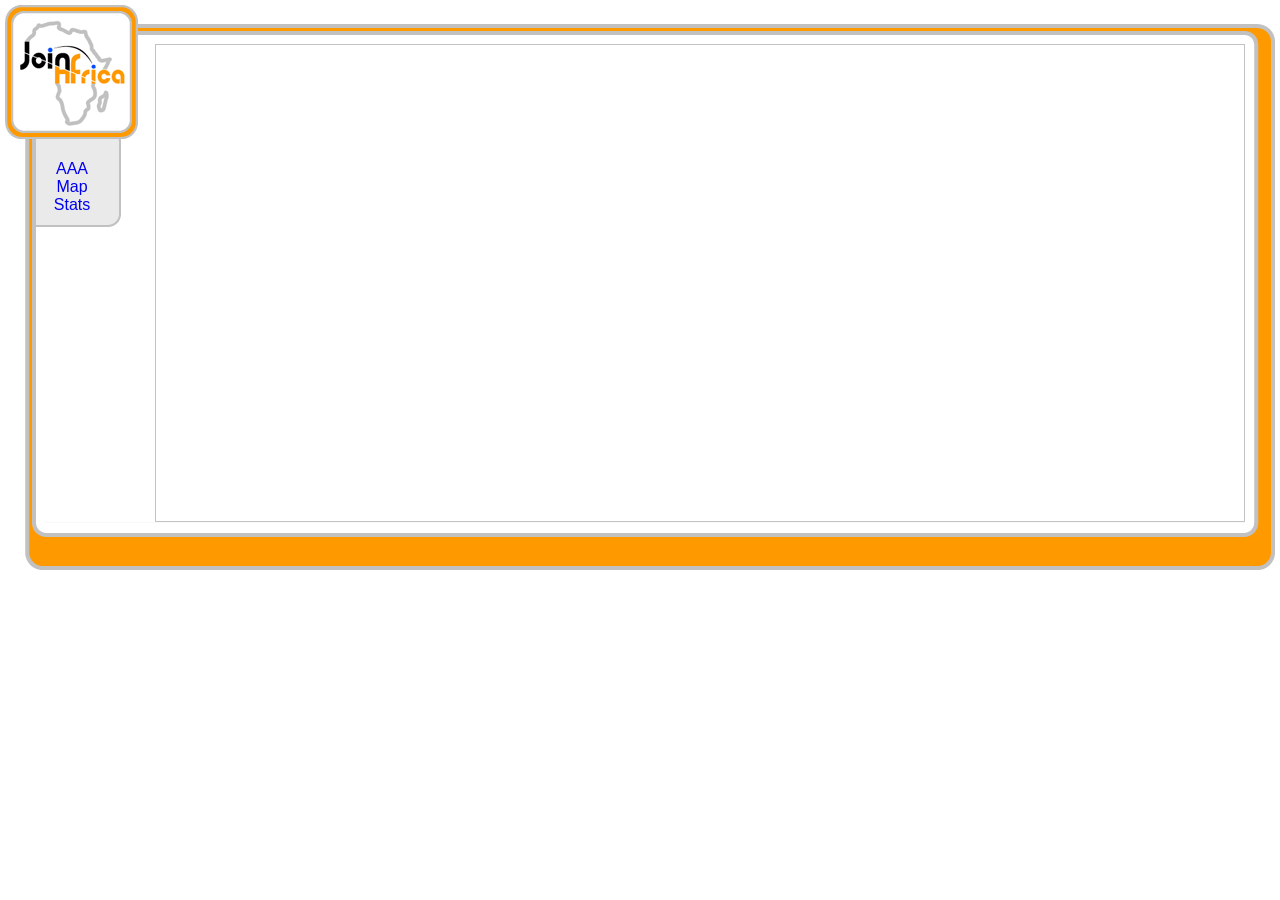
<file: tags/4.0.0_RC2/www/manage/index.html>
<!DOCTYPE html PUBLIC "-//W3C//DTD XHTML 1.0 Transitional//EN" "http://www.w3.org/TR/xhtml1/DTD/xhtml1-transitional.dtd">
<html xmlns="http://www.w3.org/1999/xhtml" >
<head>
    <title>JoinAfrica - Your Community ISP</title>
    <link href="../css/template2.css" rel="stylesheet" type="text/css" />

</head>
<body>
<div id="topcontainer">
<div id="jalogo" onclick="javascript:window.open('http://www.joinafrica.org/kenya')" style="cursor:pointer" title="JoinAfrica Kenya Home"></div>
<div  id="navborder" class='con'>
	<div class='contop'><div></div></div>
 	<div class='concr'>
		<div class='concontent'>
			<br />
			<a href="#" onclick="javascript:document.getElementById('subpage').src='http://portal.joinafrica.org/daloradius/';">AAA</a><br />
			<a href="#" onclick="javascript:document.getElementById('subpage').src='http://portal.joinafrica.org/live/';">Map</a><br />
			<a href="#" onclick="javascript:document.getElementById('subpage').src='http://portal.joinafrica.org/nagios/';">Stats</a><br />
    		</div>
	</div>
	<div class='conbottom'><div></div></div>
</div>
<div id="pageborder" class='pg'>
	<div class='pgtop'><div><div></div></div></div>
	<div class='pgcl'>
		<div class='pgcr'>
 			<div class='pgcontent'>
				<div id="mainframe">
					<iframe id="subpage" src="http://portal.joinafrica.org/live/" frameborder="0"></iframe>
				</div>
					<script type="text/javascript">
		document.getElementById('subpage').height=document.body.scrollHeight + 70;
	</script>
    			</div>
		</div>
	</div>
	<div class='pgbottom'><div><div></div></div></div>
</div>
</div>
</body>
</html>
</file>
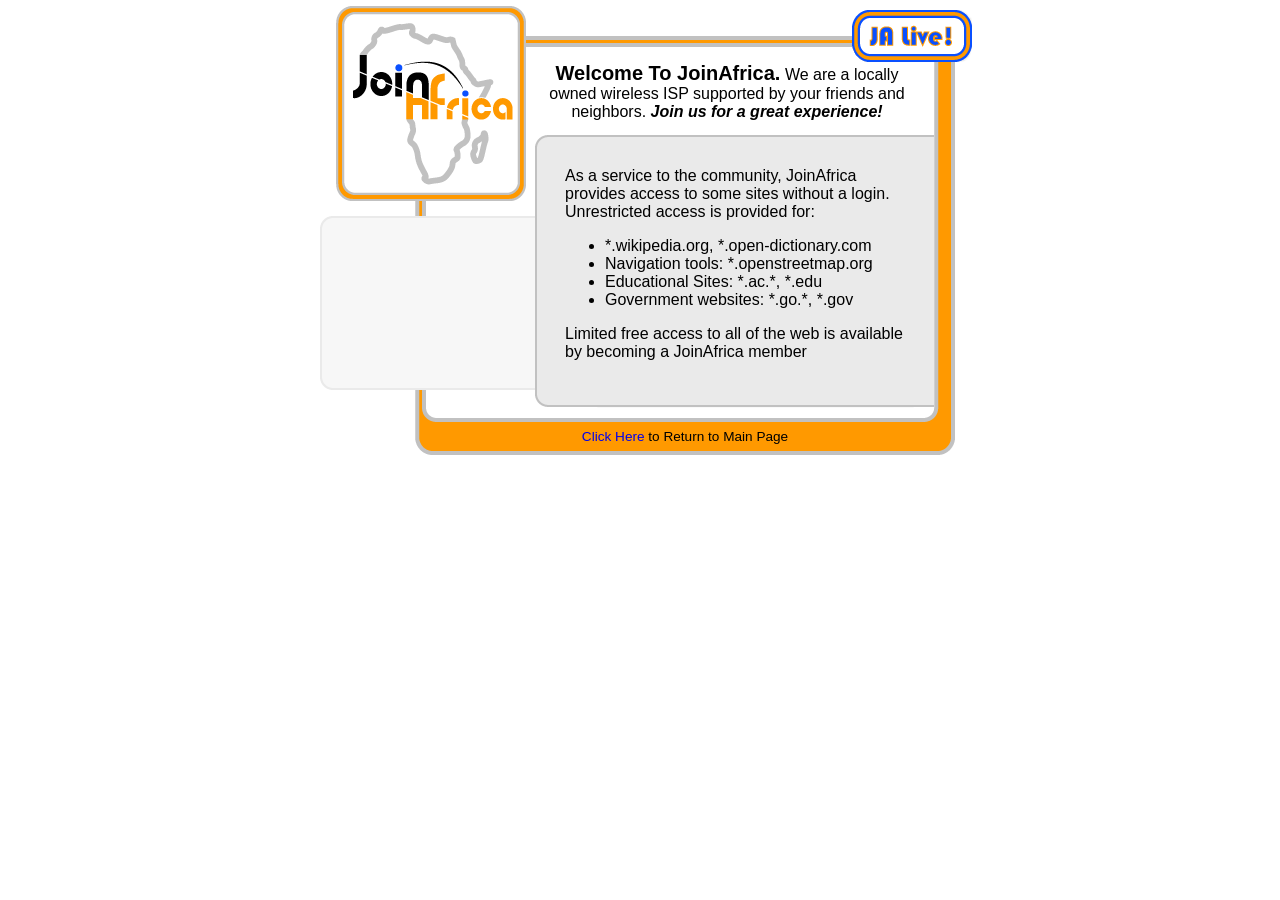
<file: trunk/www/freesites.html>
<!DOCTYPE html PUBLIC "-//W3C//DTD XHTML 1.0 Transitional//EN" "http://www.w3.org/TR/xhtml1/DTD/xhtml1-transitional.dtd">
<html xmlns="http://www.w3.org/1999/xhtml" >
<head>
    <title>JoinAfrica - Your Community ISP</title>
    <link href="css/template.css" rel="stylesheet" type="text/css" />
</head>
<body>
<div id="jalogo" onclick="javascript:window.location='http://www.joinafrica.org'" style="cursor:pointer" title="JoinAfrica Home"></div>
<div id="jalive" onclick="javascript:window.location='http://portal.joinafrica.org/live'" style="cursor:pointer" title="Live Map"></div>

<!--
<div id="getonline" onclick="javascript:window.location='http://www.joinafrica.org/getconected/'" style="cursor:pointer" title="Get Online"></div>
-->
 
<div id="topcontainer">
    <div id="pagecontainer">
        <div id="pageborder_t"></div>
        <div id="pageborder_c">&nbsp;
            <div id="contentcontainer">
                <div id="abovecontent">
			<span class="head1">Welcome To JoinAfrica.</span> We are a locally owned wireless ISP supported by your friends and neighbors.  <b><i>Join us for a great experience!</i></b>


<!--                    <div id="coverage" onclick="javascript:window.location='http://www.joinafrica.org/getconnected/coverage.html'" style="cursor:pointer" title="Coverage Map"></div>
                    <div id="getconnected" onclick="javascript:window.location='http://www.joinafrica.org/getconnected/'" style="cursor:pointer" title="Get Connected"></div>
                    <div id="freemium" onclick="javascript:window.location='http://www.joinafrica.org/about/freemium.html'" style="cursor:pointer" title="Freemium FAQ"></div>
-->
                </div>
                <div id="contentcontainer_t"></div>
                <div id="contentcontainer_c">&nbsp;
                <div class="introblock2">
                <p>As a service to the community, JoinAfrica provides access to some sites without a login.  
		Unrestricted access is provided for:</p>
		<ul>
			<li>*.wikipedia.org, *.open-dictionary.com</li>
			<li>Navigation tools: *.openstreetmap.org</li>
			<li>Educational Sites: *.ac.*, *.edu</li>
			<li>Government websites: *.go.*, *.gov</li>
             	</ul>
		Limited free access to all of the web is available by becoming a JoinAfrica member
                </div>&nbsp;
                </div>
                <div id="contentcontainer_b"></div>
            </div>
            <div id="navbar">
                <div id="navbar_t"></div>
                <div id="navbar_c">
                    &nbsp;
                    <div id="navlinks">

<!--
                        <p><a href="/about/">How JA Works</a></p>
                        <p><a href="/howtomake/">How to Make</a></p>
                        <p><a href="/contribute/">How to Contribute</a></p> 
                        <p><a href="/team/">Team</a></p> 
                        <p><a href="/contact/">Contact</a></p>
-->
                    </div>                   
                </div>
                <div id="navbar_b"></div>
            </div>
        </div>
        <div id="pageborder_b">
		<div id="bbcontent"><a href="splash.html">Click Here</a> to Return to Main Page</div>
	</div>
    </div>
</div> 
       
</body>
</html>
</file>
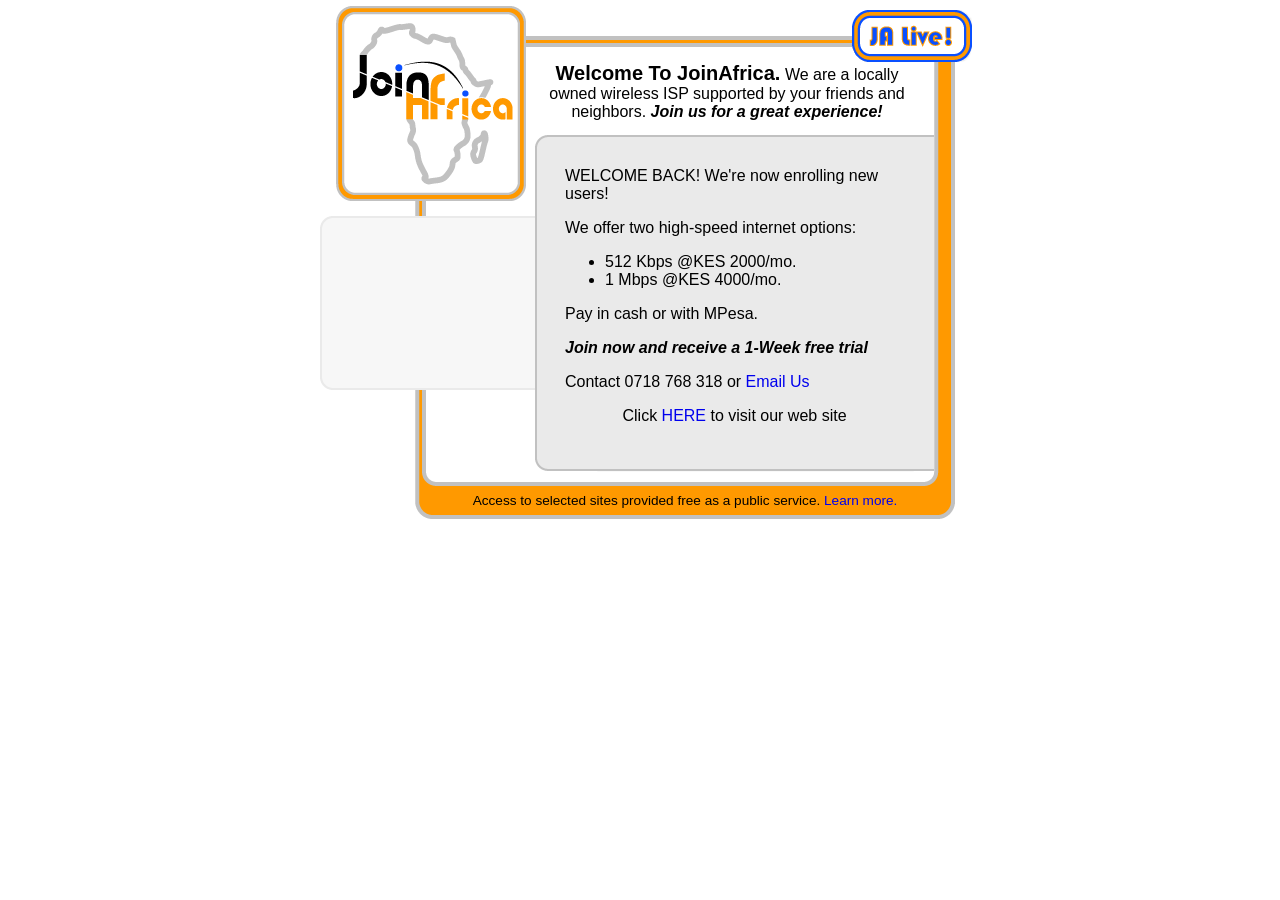
<file: trunk/www/splash.html>
<!DOCTYPE html PUBLIC "-//W3C//DTD XHTML 1.0 Transitional//EN" "http://www.w3.org/TR/xhtml1/DTD/xhtml1-transitional.dtd">
<html xmlns="http://www.w3.org/1999/xhtml" >
<head>
    <title>JoinAfrica - Your Community ISP</title>
    <link href="css/template.css" rel="stylesheet" type="text/css" />
</head>
<body>
<div id="jalogo" onclick="javascript:window.open('http://www.joinafrica.org/kenya')" style="cursor:pointer" title="JoinAfrica Kenya Home"></div>
<div id="jalive" onclick="javascript:window.open('http://portal.joinafrica.org/live')" style="cursor:pointer" title="Live Map"></div>

<!--
<div id="getonline" onclick="javascript:window.location='http://www.joinafrica.org/getconected/'" style="cursor:pointer" title="Get Online"></div>
-->
 
<div id="topcontainer">
    <div id="pagecontainer">
        <div id="pageborder_t"></div>
        <div id="pageborder_c">&nbsp;
            <div id="contentcontainer">
                <div id="abovecontent">
			<span class="head1">Welcome To JoinAfrica.</span> We are a locally owned wireless ISP supported by your friends and neighbors.  <b><i>Join us for a great experience!</i></b>


<!--                    <div id="coverage" onclick="javascript:window.location='http://www.joinafrica.org/getconnected/coverage.html'" style="cursor:pointer" title="Coverage Map"></div>
                    <div id="getconnected" onclick="javascript:window.location='http://www.joinafrica.org/getconnected/'" style="cursor:pointer" title="Get Connected"></div>
                    <div id="freemium" onclick="javascript:window.location='http://www.joinafrica.org/about/freemium.html'" style="cursor:pointer" title="Freemium FAQ"></div>
-->
                </div>
                <div id="contentcontainer_t"></div>
                <div id="contentcontainer_c">&nbsp;
                <div class="introblock2">
                <p>WELCOME BACK! We're now enrolling new users!</p>
		<p>We offer two high-speed internet options:</p>
		<ul>
			<li>512 Kbps @KES 2000/mo.</li>
			<li>1 Mbps @KES 4000/mo.</li>
             	</ul>
		<p>Pay in cash or with MPesa.</p>
		<p><b><i>Join now and receive a 1-Week free trial</i></b></p>
		<p>Contact 0718 768 318 or <a href="mailto:&#109;&#116;&#118;&#105;&#101;&#119;&#064;&#102;&#097;&#098;&#102;&#111;&#108;&#107;&#046;&#099;&#111;&#109;">Email Us</a></P>
<center>Click <a href="http://www.joinafrica.org/kenya/" target="side">HERE</a> to visit our web site</center>
                </div>&nbsp;
                </div>
                <div id="contentcontainer_b"></div>
            </div>
            <div id="navbar">
                <div id="navbar_t"></div>
                <div id="navbar_c">
                    &nbsp;
                    <div id="navlinks">

<!--
                        <p><a href="/about/">How JA Works</a></p>
                        <p><a href="/howtomake/">How to Make</a></p>
                        <p><a href="/contribute/">How to Contribute</a></p> 
                        <p><a href="/team/">Team</a></p> 
                        <p><a href="/contact/">Contact</a></p>
-->
                    </div>                   
                </div>
                <div id="navbar_b"></div>
            </div>
        </div>
        <div id="pageborder_b">
		<div id="bbcontent">Access to selected sites provided free as a public service.  <a href="freesites.html">Learn more.</a></div>
	</div>
    </div>
</div> 
       
</body>
</html>
</file>
<file: tags/4.0.0_RC2/www/css/template2.css>
﻿body
{
	background-color:#FFFFFF;
	font-family:Arial;
	font-size:12pt;
	text-align:justify;
	text-align:center;
  	margin: auto;
}
a
{
	text-decoration:none;
   
}

a:hover
{
	text-decoration:underline;
}

#jalogo
{
	position:relative;
	margin-top:5px;
	margin-left:5px;
        width:133px;
        height:134px;
	background-image:url(../images/template/jalogo_sm.png);
	z-index:200;
}

#pageborder 
{
  position:relative;
  background: #FFFFFF; 
  top:-215px;
  margin-left:25px;
  margin-right:5px;
}

#pageborder_map 
{
  position:relative;
  background: #FFFFFF; 
  top:-115px;
  margin-left:25px;
  margin-right:5px;
}

#navborder
{
  top:-10px;
  left:36px;
  width:85px;
  height:100px;
  z-index:100;
}

#mainframe
{
  position:relative;
  top:0px;
  left:10px;
  margin-left:90px;
  border:solid thin #C3C3C3;
}
#subpage
{
  width:100%;
}

.con { 
  position:relative;
}
.contop { 
  background: url(../images/template/contentborder_n.png) repeat-x top right;   
}
.contop div { 
  font-size: 0;
  height: 13px; 
  background: url(../images/template/contentborder_ne.png) no-repeat top right; 
}
.contop div div { 
  font-size: 0;
  height: 13px; 
  background: url(../images/template/contentborder_nw.png) no-repeat top left; 
}
.conbottom { 
  background: url(../images/template/contentborder_s.png) repeat-x bottom left; 
}
.conbottom div { 
  font-size: 0;
  height: 13px; 
  background: url(../images/template/contentborder_se.png) no-repeat bottom right; 
}
.conbottom div div { 
  font-size: 0;
  height: 13px; 
  background: url(../images/template/contentborder_sw.png) no-repeat bottom left; 
}
.concontent {
background-color:#EAEAEA;
}
.concl {
  background: url(../images/template/contentborder_w.png) repeat-y top left; 
  padding-left:13px;
}
.concr {
  background: url(../images/template/contentborder_e.png) repeat-y top right; 
  padding-right:13px;
}


.pg { 
  position:relative;
}
.pgtop { 
  background: url(../images/template/pgborder_n.png) repeat-x top right;   
}
.pgtop div { 
  font-size: 0;
  height: 20px; 
  background: url(../images/template/pgborder_ne.png) no-repeat top right; 
}
.pgtop div div { 
  font-size: 0;
  height: 20px; 
  background: url(../images/template/pgborder_nw.png) no-repeat top left; 
}
.pgbottom { 
  background: url(../images/template/pgborder_s.png) repeat-x bottom left; 
}
.pgbottom div { 
  font-size: 0;
  height: 48px; 
  background: url(../images/template/pgborder_se.png) no-repeat bottom right; 
}
.pgbottom div div { 
  font-size: 0;
  height: 48px; 
  background: url(../images/template/pgborder_sw.png) no-repeat bottom left; 
}
.pgcontent {
  padding: 0px 10px 0px 10px;
}
.pgcl {
  background: url(../images/template/pgborder_w.png) repeat-y top left; 
  padding-left:20px;
}
.pgcr {
  background: url(../images/template/pgborder_e.png) repeat-y top right; 
  padding-right:30px;
}
</file>
<file: trunk/www/css/template.css>
﻿body
{
	background-color:#FFFFFF;
	font-family:Arial;
	font-size:12pt;
	text-align:justify;
	width:620px;
	height:420px;
	text-align:center;
  	margin: auto;
}
a
{
	text-decoration:none;
   
}

a:hover
{
	text-decoration:underline;
}


#topcontainer 
{
	position:relative;
	top:-252px;
	left:0px;
	width:600px;
	min-height:400px;
}

#jalogo
{
	position:relative;
	top:5px;
	left:5px;
	width:191px;
	height:196px;
	background-image:url(../images/template/jalogo.png);
	z-index:100;
}
#jalive
{
	position:relative;
	top:-186px;
	left:522px;
	width:120px;
	height:52px;
	background-image:url(../images/template/jalive.png);
	z-index:100;
}

#getonline
{
	position:absolute;
	top:25px;
	left:798px;
	width:177px;
	height:52px;
	background-image:url(../images/template/getonline.png);
	z-index:100;
	visibility:hidden;
}
#coverage
{
	position:absolute;
	top:0px;
	left:0px;
	width:249px;
	height:85px;
	background-image:url(../images/template/coverage.png);
}
#getconnected
{
	position:absolute;
	top:0px;
	left:253px;
	width:223px;
	height:85px;
	background-image:url(../images/template/getconnected.png);
}
#freemium
{
	position:absolute;
	top:0px;
	left:481px;
	width:223px;
	height:85px;
	background-image:url(../images/template/freemium.png);
}


#pagecontainer 
{
	position:absolute;
	top:40px;
	left:85px;
	width:540px;
	height:500px;
}
#pageborder_t
{
	background-image:url(../images/template/pgborder_t.png);
	background-position:left;
	background-repeat:no-repeat;
	width:540px;
	height:21px;
	top:0px;
	left:0px;

}
#pageborder_c 
{
	background-image:url(../images/template/pgborder_lr.png);
	background-position:left;
	background-repeat:repeat-y;

	width:540px;
	top:0px;
	left:0px;

}
#pageborder_b {
	background-image:url(../images/template/pgborder_b.png);
	background-position:left;
	background-repeat:no-repeat;
	width:540px;
	height:48px;
	top:0px;
	left:0px;
}

#bbcontent {
	position:relative;
	font-size:85%;
	top:22px;
	left:0px;
}

#navbar
{
	position:absolute;
	width:300px;
	top:180px;
	left:-95px;
	z-index:1;
}
#navbar_t
{
	background-image:url(../images/template/navbar_t.png);
	background-position:left;
	background-repeat:no-repeat;
	width:250px;
	height:13px;
	top:0px;
	left:0px;

}
#navbar_c 
{
	background-image:url(../images/template/navbar_lr.png);
	background-position:left;
	background-repeat:repeat-y;
	padding: 0px 10px 10px 0px;
	width:250px;
	top:0px;
	left:0px;

}
#navbar_b {
	background-image:url(../images/template/navbar_b.png);
	background-position:left;
	background-repeat:no-repeat;
	width:250px;
	height:13px;
	top:0px;
	left:0px;
}
#navlinks 
{
	position:relative;
	text-align:right;
	height:120px;
	width:250px;
	font-size:12pt;
	font-weight:bold;
    	font-variant:small-caps;
	top:-25px;
	padding:0px 45px 0px 0px; 
}



#abovecontent
{
	position:relative;
	left:0px;
	top:-28px;
	height:30px;
	margin-left:0px;
	margin-right:0px;
	padding: 15px 15px 15px 0px;

}

#contentcontainer 
{
	position:relative; 
	width:399px;
	min-height:200px;
	margin-left:120px;
	z-index:50;

}
#contentcontainer_t
{
	background-image:url(../images/template/contentborder_t.png);
	background-position:left;
	background-repeat:no-repeat;
	width:399px;
	height:13px;
	top:0px;
	left:0px;

}
#contentcontainer_c 
{
	background-image:url(../images/template/contentborder_lr.png);
	background-position:left;
	background-repeat:repeat-y;
	min-height:150px;
	padding: 0px 10px 0px 0px;
	width:389px;
	top:0px;
	left:0px;


}
#contentcontainer_b {
	background-image:url(../images/template/contentborder_b.png);
	background-position:left;
	background-repeat:no-repeat;
	width:399px;
	height:13px;
	top:0px;
	left:0px;
}
#contentcontainer_a
{
	width:100%;
	height:13px;
	top:0px;
	left:0px;

}
#contentcontainer_tl
{
	/* background-image:url(../images/template/contentborder_tl.png); */
	position: relative;
	background-position:left;
	background-repeat:no-repeat;
background-color:blue;
	width:20px;
	height:100%;
	top:0px;
	left:0px;
	z-index:100;

}
#contentcontainer_tc
{
	/* background-image:url(../images/template/contentborder_tc.png);*/
	position: relative;
	background-position:center;
	background-repeat:repeat-x;
	background-color:red;
	width:100%;

	top:-13px;
	left:0px;

}
#contentcontainer_tr
{
	/*background-image:url(../images/template/contentborder_tr.png);*/
	position: relative;
	background-position:right;
	background-repeat:no-repeat;
	background-color:green;
	width:20px;
	height:100%;
	top:-26px;
	float:right;
	left:0px;
	z-index:100;

}

.head1
{
	font-size:20px;
	font-weight:bold;

}
.feedburnerFeedBlock span.headline
{
	font-size:20px;
	font-weight:bold;
	font-variant:small-caps;
}



.feedburnerFeedBlock
{
	margin: 0px 8px 10px 0px;
}

.feedburnerFeedBlock li
{
	list-style-type: none;
	background-color:#F7F3F0;
	margin-bottom:20px;
	position:relative;
	left:-35px;
	width:100%;
	padding: 15px 15px 15px 15px;
	border: dashed thin #c1c1c1;
}

.feedburnerFeedBlock ul
{

	margin-left:8px;
	padding-top:10px;
	padding-right:0px;
	padding-bottom:5px;
	
}

.feedburnerFeedBlock div
{
	background-color:#Ffffff;
	padding:15px;
	overflow:hidden;
}

#creditfooter
{
	position:relative;
	background-color:#eaeaea;
	padding:10px;
	left:3px;

}

.feedItemAuthor
{
	position: relative;
	left:6.5em;
	font-style:italic;
 	font-size:12px;
}

.feedburnerFeedBlock p.date
{
	position: relative;
	top:-2.25em;
 	font-size:12px;
}

.feedburnerFeedBlock img
{ 
	padding:10px;
}

.introblock
{
	position:relative;
	top:-15px;
	margin-left:50px;
	margin-right:20px;
}

.introblock2
{
	text-align:left;
	position:relative;
	top:-15px;
	margin-left:30px;
	margin-right:20px;
}
</file>
